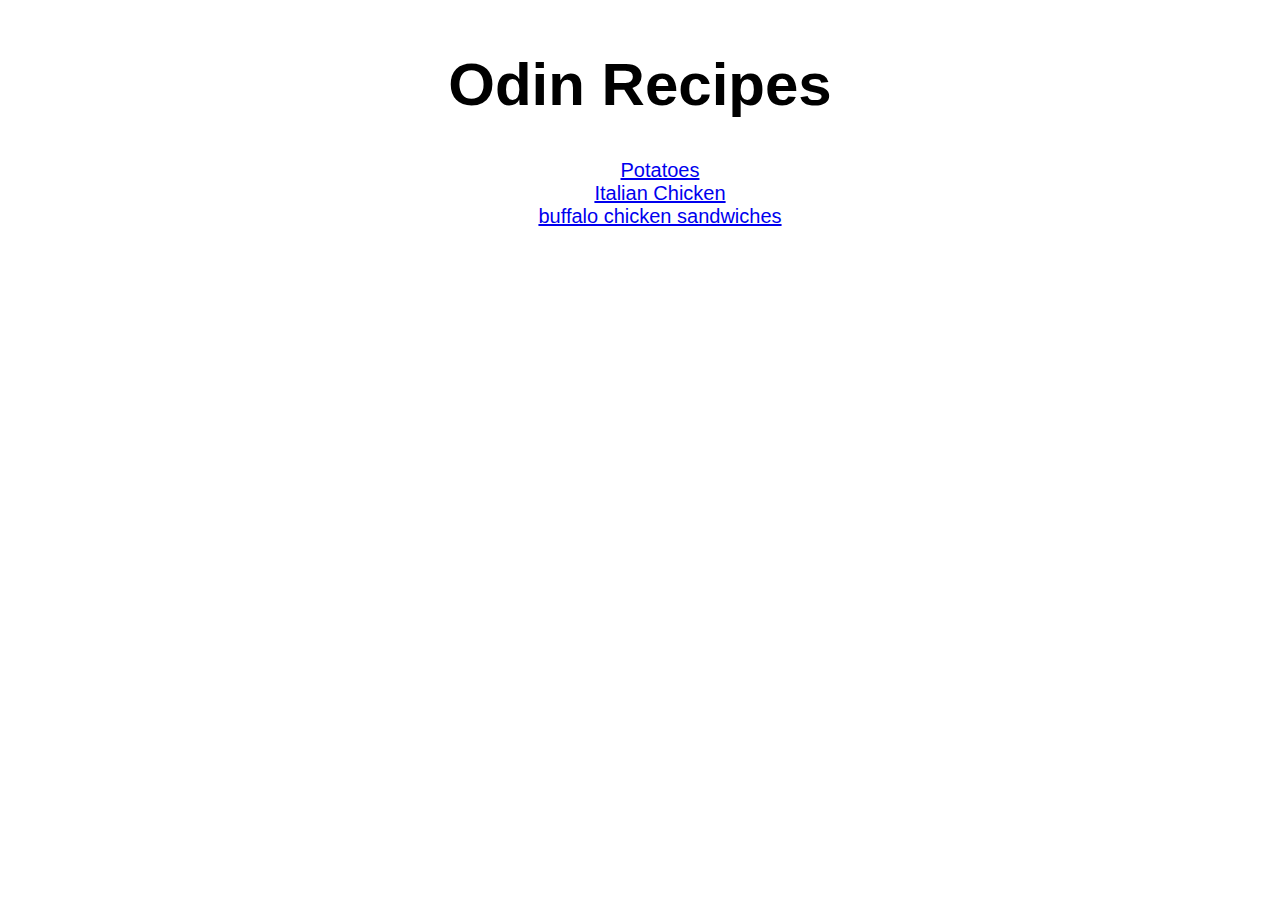
<file: index.html>
<!DOCTYPE html>
<html lang="en">
<head>
    <link rel="stylesheet" href="style.css">
    <meta charset="UTF-8">
    <meta name="viewport" content="width=device-width, initial-scale=1.0">
    <title>Document</title>
</head>
<body>
    <h1>Odin Recipes</h1>
    <ul>
        <li><a href="./recipes/potatoes.html">Potatoes</a></li>
        <li><a href="./recipes/italian-chicken.html">Italian Chicken</a></li>
        <li><a href="./recipes/buffalo-chicken-sandwich.html">buffalo chicken sandwiches</a></li>
    </ul>
</body>
</html>
</file>
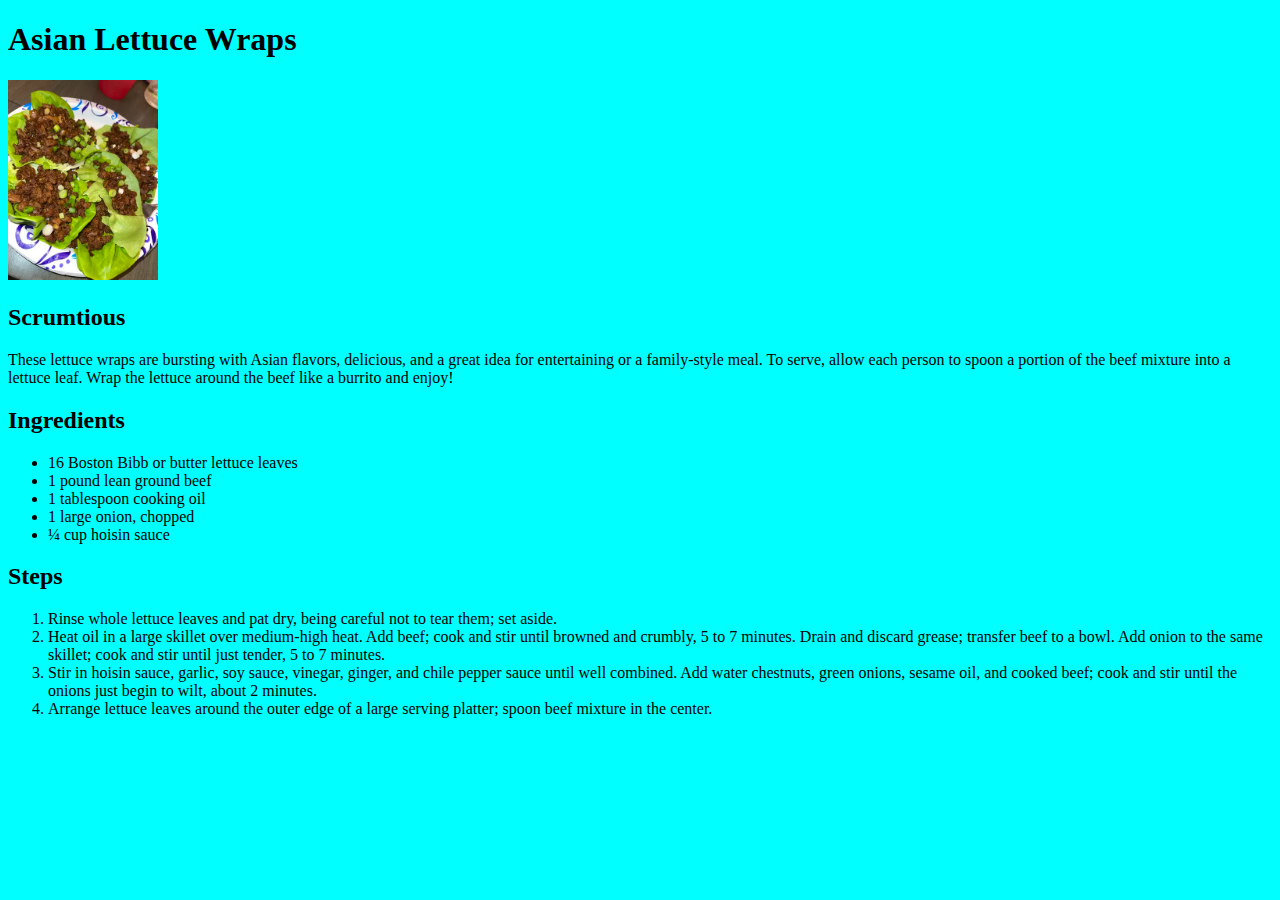
<file: recipes/asian.html>
<!DOCTYPE html>
<html lang="en">
<head>
    <meta charset="UTF-8">
    <meta name="viewport" content="width=device-width, initial-scale=1.0">
    <link rel="stylesheet" href="../styles/style.css">
    <title>Document</title>
</head>
<body>
    <h1>Asian Lettuce Wraps</h1>
    <img src="../images/asian.webp" alt="Image of Asian Lettuce Wraps" height="200px">
    <h2>Scrumtious</h2>
    <p>These lettuce wraps are bursting with Asian flavors, delicious, and a great idea for entertaining or a family-style meal. To serve, allow each person to spoon a portion of the beef mixture into a lettuce leaf. Wrap the lettuce around the beef like a burrito and enjoy!</p>
    <h2>Ingredients</h2>
    <ul>
        <li>16 Boston Bibb or butter lettuce leaves</li>
        <li>1 pound lean ground beef</li>
        <li>1 tablespoon cooking oil</li>
        <li>1 large onion, chopped</li>
        <li>¼ cup hoisin sauce</li>
    </ul>
    <h2>Steps</h2>
    <ol>
        <li>Rinse whole lettuce leaves and pat dry, being careful not to tear them; set aside.</li>
        <li>Heat oil in a large skillet over medium-high heat. Add beef; cook and stir until browned and crumbly, 5 to 7 minutes. Drain and discard grease; transfer beef to a bowl. Add onion to the same skillet; cook and stir until just tender, 5 to 7 minutes.</li>
        <li>Stir in hoisin sauce, garlic, soy sauce, vinegar, ginger, and chile pepper sauce until well combined. Add water chestnuts, green onions, sesame oil, and cooked beef; cook and stir until the onions just begin to wilt, about 2 minutes.</li>
        <li>Arrange lettuce leaves around the outer edge of a large serving platter; spoon beef mixture in the center.</li>
    </ol>
</body>
</html>
</file>
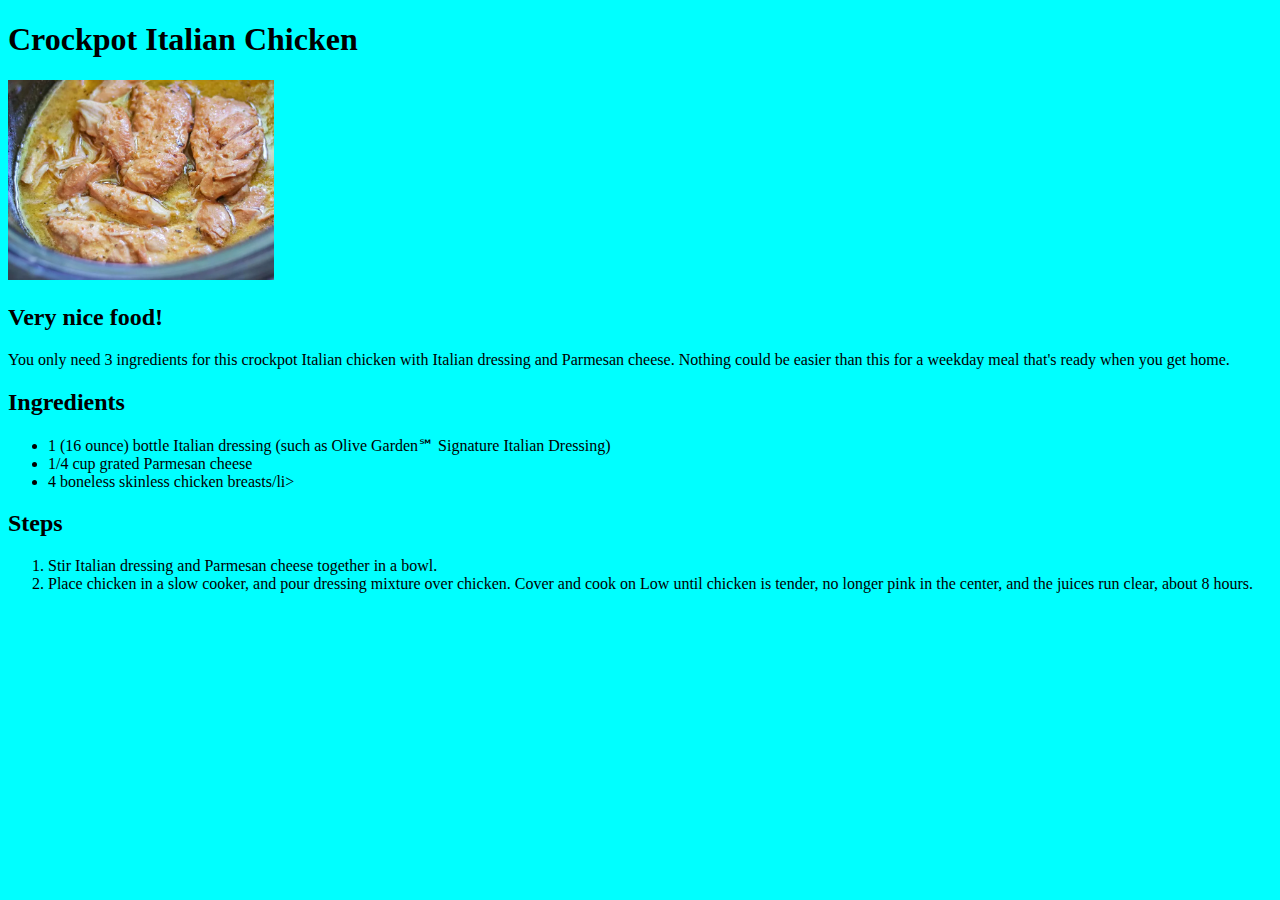
<file: recipes/crockpot.html>
<!DOCTYPE html>
<html lang="en">
<head>
    <meta charset="UTF-8">
    <meta name="viewport" content="width=device-width, initial-scale=1.0">
    <link rel="stylesheet" href="../styles/style.css">
    <title>Document</title>
</head>
<body>
    <h1>Crockpot Italian Chicken</h1>
    <img src="../images/crockpot.webp" alt="Image of Crockpot Italian Chicken" height="200px">
    <h2>Very nice food!</h2>
    <p>You only need 3 ingredients for this crockpot Italian chicken with Italian dressing and Parmesan cheese. Nothing could be easier than this for a weekday meal that's ready when you get home.</p>
    <h2>Ingredients</h2>
    <ul>
        <li>1 (16 ounce) bottle Italian dressing (such as Olive Garden℠ Signature Italian Dressing)</li>
        <li>1/4 cup grated Parmesan cheese</li>
        <li>4 boneless skinless chicken breasts/li>
    </ul>

    <h2>Steps</h2>
    <ol>
        <li>Stir Italian dressing and Parmesan cheese together in a bowl.</li>
        <li>Place chicken in a slow cooker, and pour dressing mixture over chicken. Cover and cook on Low until chicken is tender, no longer pink in the center, and the juices run clear, about 8 hours.

        </li>
    </ol>

</body>
</html>
</file>
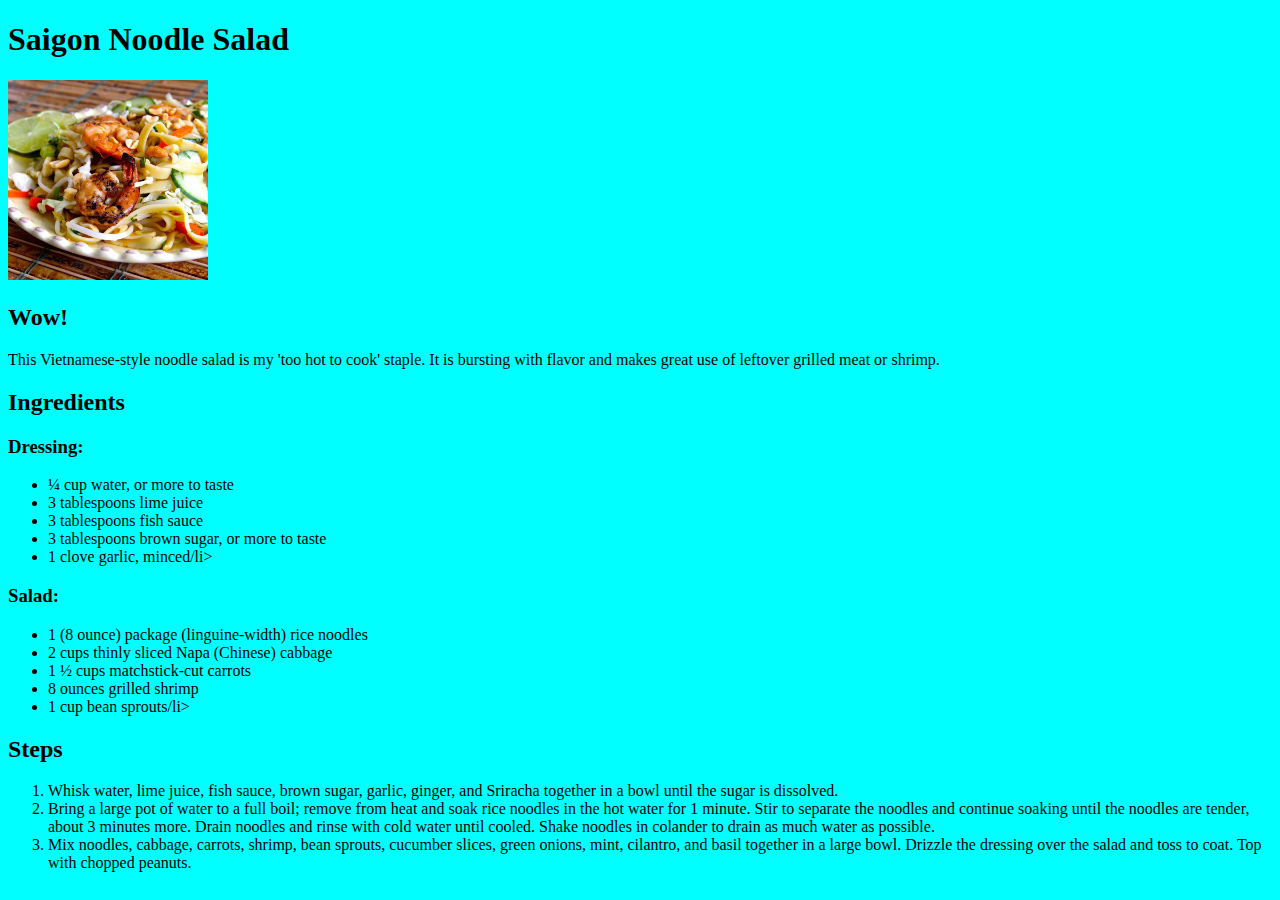
<file: recipes/saigon.html>
<!DOCTYPE html>
<html lang="en">
<head>
    <meta charset="UTF-8">
    <meta name="viewport" content="width=device-width, initial-scale=1.0">
    <link rel="stylesheet" href="../styles/style.css">
    <title>Document</title>
</head>
<body>
    <h1>Saigon Noodle Salad</h1>
    <img src="../images/saigon.webp" alt="Image of Saigon Noodle Salad" height="200px">
    <h2>Wow!</h2>
    <p>This Vietnamese-style noodle salad is my 'too hot to cook' staple. It is bursting with flavor and makes great use of leftover grilled meat or shrimp.</p>
    <h2>Ingredients</h2>
    <h3>Dressing:</h3>
    <ul>
        <li>¼ cup water, or more to taste</li>
        <li>3 tablespoons lime juice</li>
        <li>3 tablespoons fish sauce</li>
        <li>3 tablespoons brown sugar, or more to taste</li>
        <li>1 clove garlic, minced/li>
    </ul>
    <h3>Salad:</h3>
    <ul>
        <li>1 (8 ounce) package (linguine-width) rice noodles</li>
        <li>2 cups thinly sliced Napa (Chinese) cabbage</li>
        <li>1 ½ cups matchstick-cut carrots</li>
        <li>8 ounces grilled shrimp</li>
        <li>1 cup bean sprouts/li>
    </ul>
    <h2>Steps</h2>
    <ol>
        <li>Whisk water, lime juice, fish sauce, brown sugar, garlic, ginger, and Sriracha together in a bowl until the sugar is dissolved.</li>
        <li>Bring a large pot of water to a full boil; remove from heat and soak rice noodles in the hot water for 1 minute. Stir to separate the noodles and continue soaking until the noodles are tender, about 3 minutes more. Drain noodles and rinse with cold water until cooled. Shake noodles in colander to drain as much water as possible.</li>
        <li>Mix noodles, cabbage, carrots, shrimp, bean sprouts, cucumber slices, green onions, mint, cilantro, and basil together in a large bowl. Drizzle the dressing over the salad and toss to coat. Top with chopped peanuts.</li>
    </ol>
</body>
</html>
</file>
<file: style.css>
* {
    text-align: center;
    font-size: 20px;
    font-family: Arial, Helvetica, sans-serif;
}

h1 {
    font-size: 60px;
}

ul {
    list-style-type: none;
}

body {
    margin: 50px;
}
</file>
<file: styles/style.css>
html {
    background-color: aqua;
}
</file>
